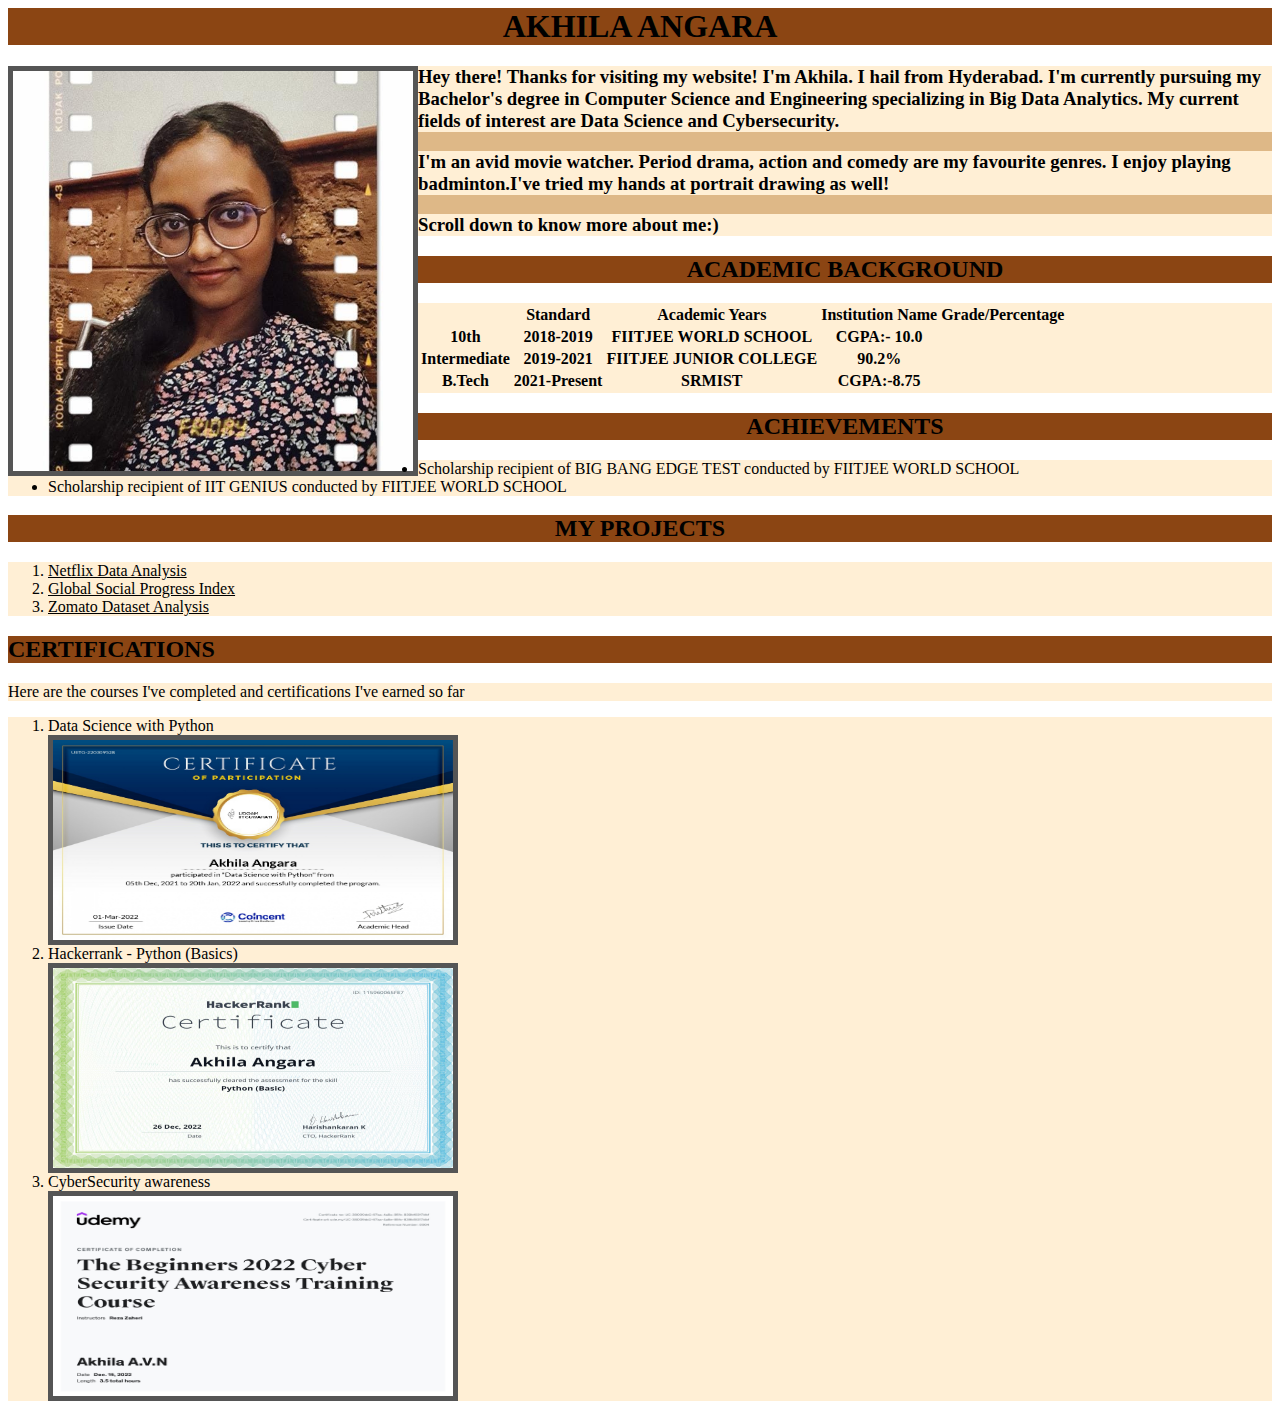
<file: index.html>
<! DOCTYPE html>
<html lang="en-US">
<head>
<meta charset="utf-8"/>
<meta name="viewport" content="width=device-width"/>
<title>Akhila Angara</title>
<style>
h1{
background-color: rgb(139,69,19);
font-color: rgb(250, 235, 215);
font-family: Lucida Console;}
p{
background-color:rgb(255,239,213);
font-color: rgb(250, 235, 215);
font-family: Papyrus;}
h2{
background-color: rgb(139,69,19);
font-color: rgb(250, 235, 215);
font-family: Lucida Console;}
h3{
background-color: rgb(222,184,135);
font-color: rgb(250, 235, 215);
font-family: Lucida Console;}
img {
  border: 5px solid #555;
background-color:rgb(222,184,135);}
 a:link{
color: rgb(0, 0, 0);}
a:visited{
color: rgb(47, 79, 79);}

a:hover{
color: rgb(112, 128, 144);}
table{
background-color:rgb(255,239,213);
font-color: rgb(139,69,19);
font-family: Papyrus;}
ul{
background-color:rgb(255,239,213);
font-color: rgb(139,69,19);
font-family: Papyrus;}
ol{
background-color:rgb(255,239,213);
font-color: rgb(139,69,19);
font-family: Papyrus;}


</style>
</head>
  <body>
<h1 align="center">AKHILA ANGARA</h1>
<img src="./WhatsApp Image 2023-01-21 at 22.44.48.jpeg" width="400" height="400" style="float:left"/>
<h3><p>Hey there! Thanks for visiting my website! I'm Akhila. I hail from Hyderabad. I'm currently pursuing my Bachelor's 
degree in Computer Science and Engineering specializing in Big Data Analytics. My current fields of interest are Data
Science and Cybersecurity.</p>

<p>I'm an avid movie watcher. Period drama, action and comedy are my favourite genres. I enjoy playing badminton.I've 
tried my hands at portrait drawing as well!</p>

<p>Scroll down to know more about me:)</p>
</h3>

<h2 align="center">ACADEMIC BACKGROUND</h2>
<p>
<table>
<tr>
<th>
<th>Standard</th>
<th>Academic Years</th>
<th> Institution Name</th>
<th> Grade/Percentage</th>
</tr>
<tr>
<th> 10th</th>
<th>2018-2019</th>
<th> FIITJEE WORLD SCHOOL</th>
<th>CGPA:- 10.0</th>
</tr>
<tr>
<th> Intermediate</th>
<th>2019-2021</th>
<th>FIITJEE JUNIOR COLLEGE</th>
<th>90.2%</th>
</tr>
<tr>
<th>B.Tech</th>
<th>2021-Present</th>
<th>SRMIST</th>
<th>CGPA:-8.75</th>
</tr>
</table>
</p>
<h2 align="center"> ACHIEVEMENTS</h2>
<ul>
<li> Scholarship recipient of BIG BANG EDGE TEST conducted by FIITJEE WORLD SCHOOL</li>
<li> Scholarship recipient of IIT GENIUS conducted by FIITJEE WORLD SCHOOL</li>
</ul>

<h2 align="center">MY PROJECTS</h2>
<ol>
<li><a href="https://github.com/akhila-haritha/Data-Analytics-with-Python/blob/main/Netflix_Data_preprocessing_%26_Data_Visualization2.ipynb">Netflix Data Analysis </a></li>
<li><a href="https://github.com/akhila-haritha/Data-Analytics-with-Python/blob/main/Global_Social_Progress_Index.ipynb">Global Social Progress Index</a></li>
<li><a href="https://github.com/akhila-haritha/Data-Analytics-with-Python/blob/main/Zomato_Dataset_Analysis.ipynb">Zomato Dataset Analysis</a></li>
</ol>

<h2 align="left">CERTIFICATIONS</h2>
<p>Here are the courses I've completed and certifications I've earned so far</p>
<ol>
<li>Data Science with Python</li>
<img src="./Akhila_Dec_2021_participation_15243 (1)_page-0001.jpg" width="400" height="200"/>
<li>Hackerrank - Python (Basics)</li>
<img src="./download.png" width="400" height="200"/>
<li>CyberSecurity awareness</li>
<img src="./The beginner 2022 cyber security awareness training course_page-0001.jpg" width="400" height="200"/>
</ol>
</body>
</html>
</file>
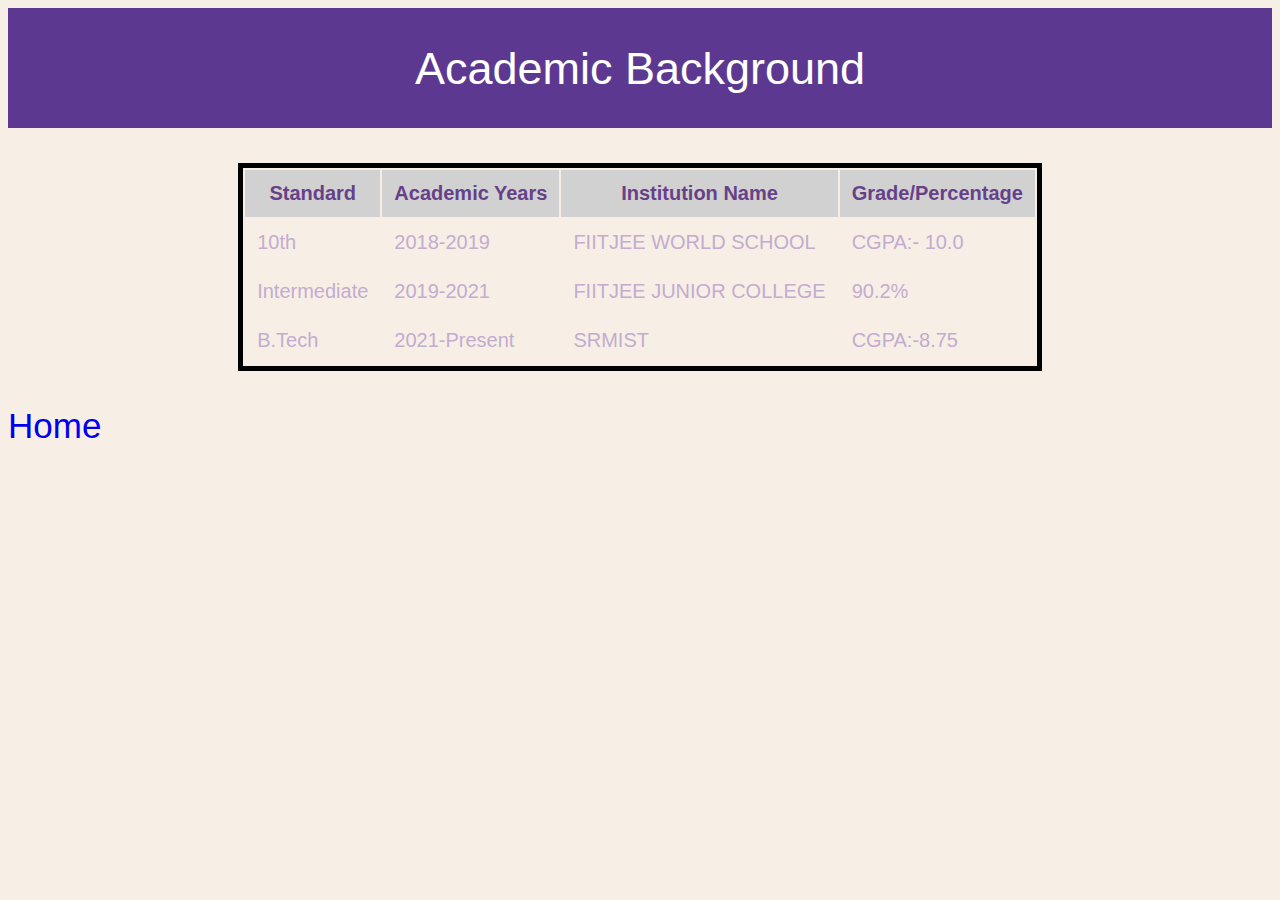
<file: academic_bckng.htm>
<!DOCTYPE html>
<html lang="en-US">
<head>
<meta charset="utf-8"/>
<meta name="viewport" content="width=device-width"/>
<title>Academic Background</title>
<style>
.H1{
	height:50px;
	background-color:#5D3891;
	text-align:center;
	color: white;
	font-size:45px;
	font-family: sans-serif,Tahoma;
	padding:35px;}
.H2{
	height:;
	background-color:;
	text-align:;
}

.button1{
	border:none;
	font-size:40px;
	font-family:sans-serif,Tahoma;
	padding:20px;
	text-align:center;
	display:inline-block;
}
.button1:hover{
	border:;
	font-size:;
	padding:;
	text-align:;
	display:;

}

.center {
  margin-left: auto;
  margin-right: auto;
}

img{
	border: 15px #C3ACD0;
	backgorund-color:;
	height:400px;
	width:400px;
}

h1{
	font-size:;
	font-family:sans-serif, Trbuchet MS;
	color:;
}


h2{
	font-size:;
	font-family:;
	color:;
}


h3{
	font-size:;
	font-family:;
	color:;
}


h4{
	font-size:;
	font-family:;
	color:;
}


h5{
	font-size:;
	font-family:;
	color:;
}


h6{
	font-size:;
	font-family:;
	color:;
}

a:link{
	color:;
	text-decoration:none;
}
a:visited{
	color:;
	text-decoration:none;
}

a:hover{
	color:;
	text-decoration:none;
}
p{
	font-size:35px;
	font-family:sans-serif, Trbuchet;
	color:#C3ACD0;
}
table{
	border-style:none;
	border-color:#F8CBA6;
	border:5px solid;
	}

th,td{
	padding-top:12px;
	padding-bottom:12px;
	padding-left:12px;
	padding-right:12px;
	font-family:sans-serif, verdana;
	font-size:20px;
	color:#C3ACD0;

}

th:hover{
	color:#674188;
	font-family:monospace, Lucida Console;
	font-size:22px;
}

th{
	background-color:#D1D1D1;
	color:#674188;
}
th:hover{
	background-color:#C9CCD5;
}

</style>
</head>
<body style="background-color:#F7EFE5;">
	<div class="H1">Academic Background</div>
	<p></p>


<table class="center">
<tr>
<th>Standard</th>
<th>Academic Years</th>
<th> Institution Name</th>
<th> Grade/Percentage</th>
</tr>
<tr>
<td> 10th</td>
<td>2018-2019</td>
<td> FIITJEE WORLD SCHOOL</td>
<td>CGPA:- 10.0</td>
</tr>
<tr>
<td> Intermediate</td>
<td>2019-2021</td>
<td>FIITJEE JUNIOR COLLEGE</td>
<td>90.2%</td>
</tr>
<tr>
<td>B.Tech</td>
<td>2021-Present</td>
<td>SRMIST</td>
<td>CGPA:-8.75</td>
</tr>
</table>
<p><a href="./index.htm" class="button">Home</a></p>
</file>
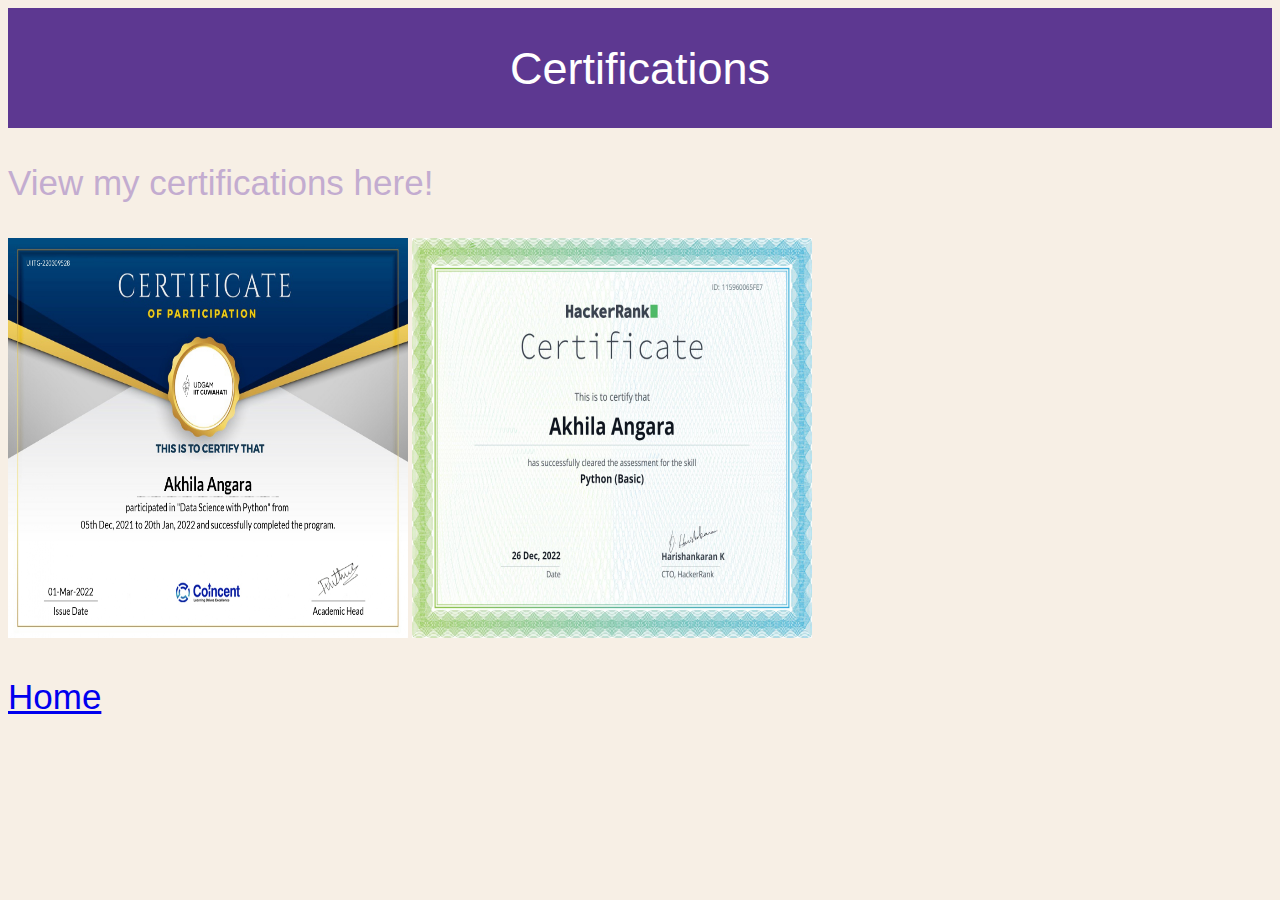
<file: cert.htm>
<!DOCTYPE html>
<html lang="en-US">
<head>
<meta charset="utf-8"/>
<meta name="viewport" content="width=device-width"/>
<title>Certifications</title>
<style>
.H1{
	height:50px;
	background-color:#5D3891;
	text-align:center;
	color: white;
	font-size:45px;
	font-family: sans-serif,Tahoma;
	padding:35px;}
.H2{
	height:;
	background-color:;
	text-align:;
}

.button1{
	border:none;
	font-size:40px;
	font-family:sans-serif,Tahoma;
	padding:20px;
	text-align:center;
	display:inline-block;
}
.button1:hover{
	border:;
	font-size:;
	padding:;
	text-align:;
	display:;

}

.center {
  margin-left: auto;
  margin-right: auto;
}

img{
	border: 15px #C3ACD0;
	backgorund-color:;
	height:400px;
	width:400px;
}

h1{
	font-size:;
	font-family:sans-serif, Trbuchet MS;
	color:;
}


h2{
	font-size:;
	font-family:;
	color:;
}


h3{
	font-size:;
	font-family:;
	color:;
}


h4{
	font-size:;
	font-family:;
	color:;
}


h5{
	font-size:;
	font-family:;
	color:;
}


h6{
	font-size:;
	font-family:;
	color:;
}

a:link{
	color:;
}
a:visited{
	color:;
}

a:hover{
	color:;
}
p{
	font-size:35px;
	font-family:sans-serif, Trbuchet;
	color:#C3ACD0;
}
table{
	border-style:none;
	border-color:#F8CBA6;
	border:5px solid;
	}

th,td{
	padding-top:12px;
	padding-bottom:12px;
	padding-left:12px;
	padding-right:12px;
	font-family:sans-serif, verdana;
	font-size:20px;
	color:#C3ACD0;

}

th:hover{
	color:#674188;
	font-family:monospace, Lucida Console;
	font-size:22px;
}

th{
	background-color:#D1D1D1;
	color:#674188;
}
th:hover{
	background-color:#C9CCD5;
}

</style>
</head>
<body style="background-color:#F7EFE5;">
	<div class="H1">Certifications</div>
	<p>View my certifications here!</p>
	<img src="./Akhila_Dec_2021_participation_15243 (1)_page-0001.jpg"/>
	<img src="./download.png"/></p>
	<p><a href="./index.htm" class="button">Home</a></p>
</body>
</html>
</file>
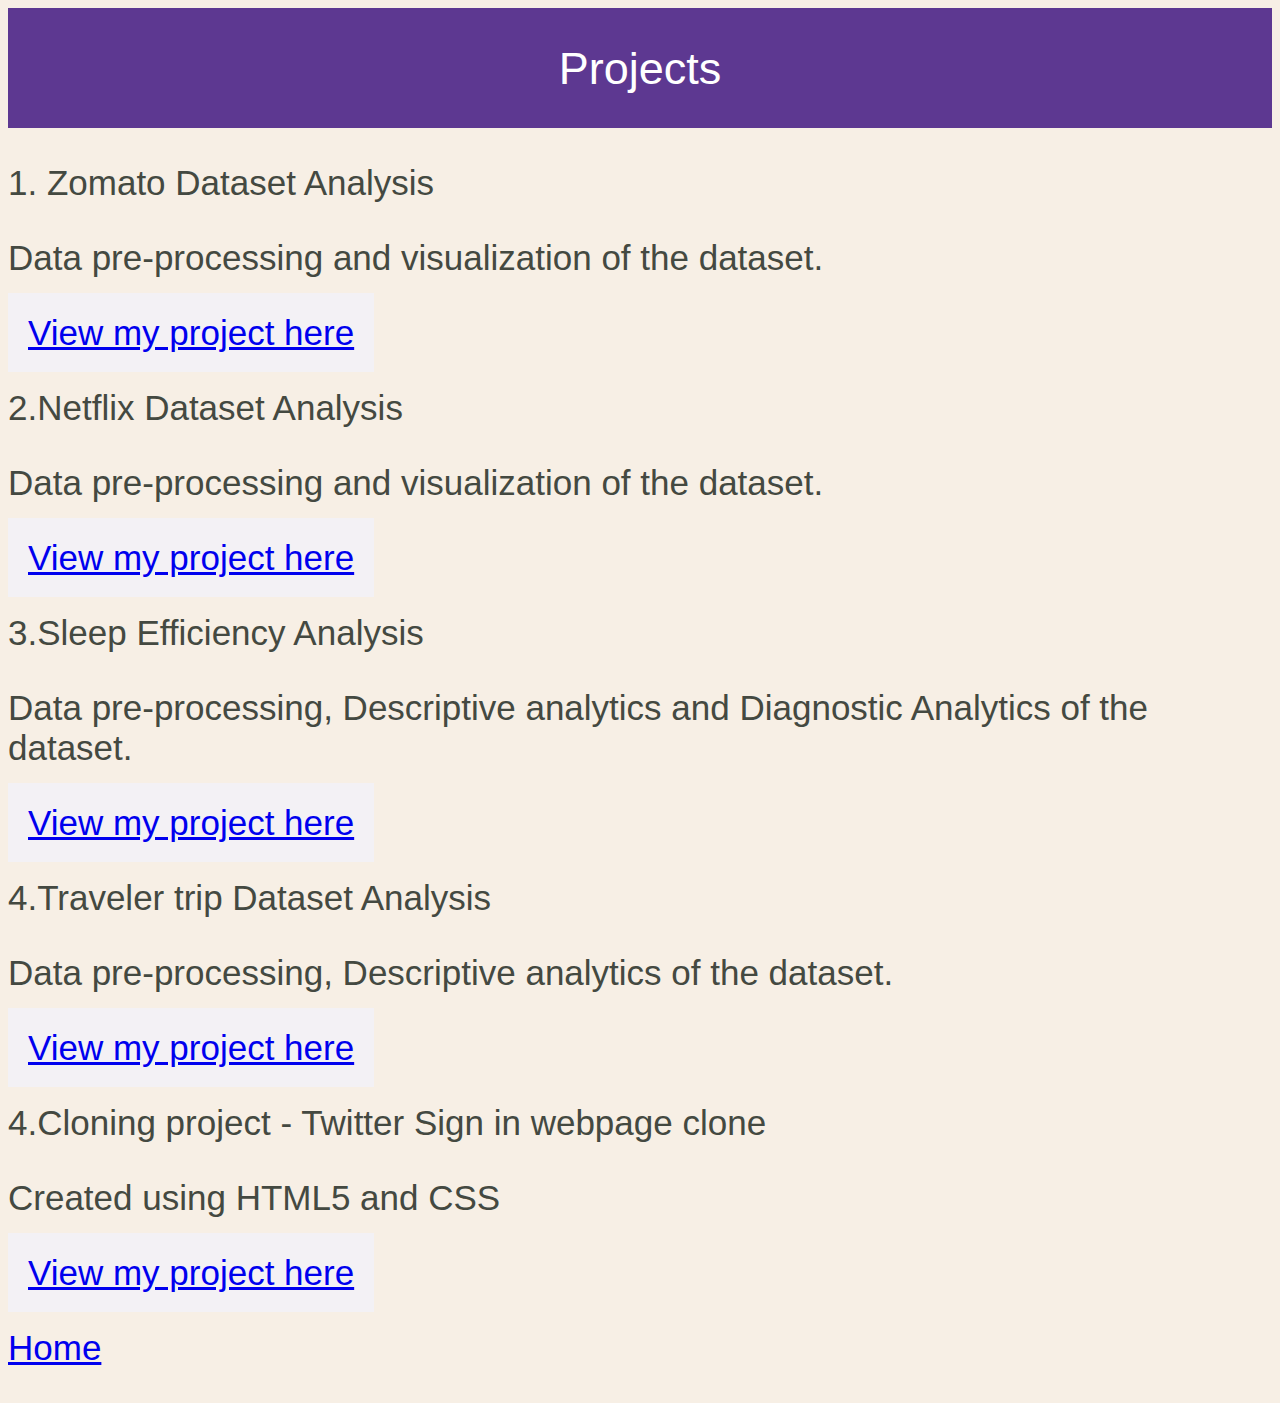
<file: proj.htm>
<!DOCTYPE html>
<html lang="en-US">
<head>
<meta charset="utf-8"/>
<meta name="viewport" content="width=device-width"/>
<title>Projects</title>
<style>
.H1{
	height:50px;
	background-color:#5D3891;
	text-align:center;
	color: white;
	font-size:45px;
	font-family: sans-serif,Tahoma;
	padding:35px;}
.H2{
	height:;
	background-color:;
	text-align:;
}

.button1{
	border:none;
	font-size:40px;
	font-family:sans-serif,Tahoma;
	padding:20px;
	text-align:center;
	display:inline-block;
}
.button1:hover{
	border:;
	font-size:;
	padding:;
	text-align:;
	display:;

}

.center {
  margin-left: auto;
  margin-right: auto;
}

img{
	border: 15px #C3ACD0;
	backgorund-color:;
	height:400px;
	width:400px;
}

h1{
	font-size:;
	font-family:sans-serif, Trbuchet MS;
	color:;
}


h2{
	font-size:;
	font-family:;
	color:;
}


h3{
	font-size:;
	font-family:;
	color:;
}


h4{
	font-size:;
	font-family:;
	color:;
}


h5{
	font-size:;
	font-family:;
	color:;
}


h6{
	font-size:;
	font-family:;
	color:;
}

a:link{
	color:;
}
a:visited{
	color:;
}

a:hover{
	color:;
}
p{
	font-size:35px;
	font-family:sans-serif, Trbuchet;
	color:#444941;
}
table{
	border-style:none;
	border-color:#F8CBA6;
	border:5px solid;
	}

th,td{
	padding-top:12px;
	padding-bottom:12px;
	padding-left:12px;
	padding-right:12px;
	font-family:sans-serif, verdana;
	font-size:20px;
	color:#C3ACD0;

}

th:hover{
	color:#674188;
	font-family:monospace, Lucida Console;
	font-size:22px;
}

th{
	background-color:#D1D1D1;
	color:#674188;
}
th:hover{
	background-color:#C9CCD5;
}

</style>
</head>
<body style="background-color:#F7EFE5;">
	<div class="H1">Projects</div>
	<p>1. Zomato Dataset Analysis</p>
	<p> Data pre-processing and visualization of the dataset.</p><p>
	<a href="https://github.com/akhila-haritha/Data-Analytics-with-Python/blob/main/Zomato_Dataset_Analysis.ipynb" class="button" style="background-color:#F3F1F5;padding:20px;">View my project here</a></p>
	<p>2.Netflix Dataset Analysis</p>
	<p>Data pre-processing and visualization of the dataset.</p><p>
		<a href="https://github.com/akhila-haritha/Data-Analytics-with-Python/blob/main/Netflix_Data_preprocessing_%26_Data_Visualization2.ipynb" class="button" style="background-color:#F3F1F5;padding:20px;">View my project here</a></p>
	<p>3.Sleep Efficiency Analysis</p>
	<p>Data pre-processing, Descriptive analytics and Diagnostic Analytics of the dataset.</p>
		<p><a href="https://github.com/akhila-haritha/Data-Analytics-with-Python/blob/main/Sleep%20efficiency%20-%20preprocessing%20%26%20visualization.ipynb" class="button" style="background-color:#F3F1F5;padding:20px;">View my project here</a></p>
	<p>4.Traveler trip Dataset Analysis</p>
	<p>Data pre-processing, Descriptive analytics of the dataset.</p>
		<p><a href="https://github.com/akhila-haritha/Data-Analytics-with-Python/blob/main/Traveler_Trip_Dataset_Kaggle_Data_preprocessing_%26_Descriptive_Analytics%20(1).ipynb" style="background-color:#F3F1F5;padding:20px;">View my project here</a></p>
	<p>4.Cloning project - Twitter Sign in webpage clone</p>
	<p>Created using HTML5 and CSS</p>
		<p><a href="https://akhila-haritha.github.io/akhilaangara-twittersignin.github.io/" style="background-color:#F3F1F5;padding:20px;">View my project here</a></p>

	<p><a href="./index.htm">Home</a></p>
	</body>
	</html>
</file>
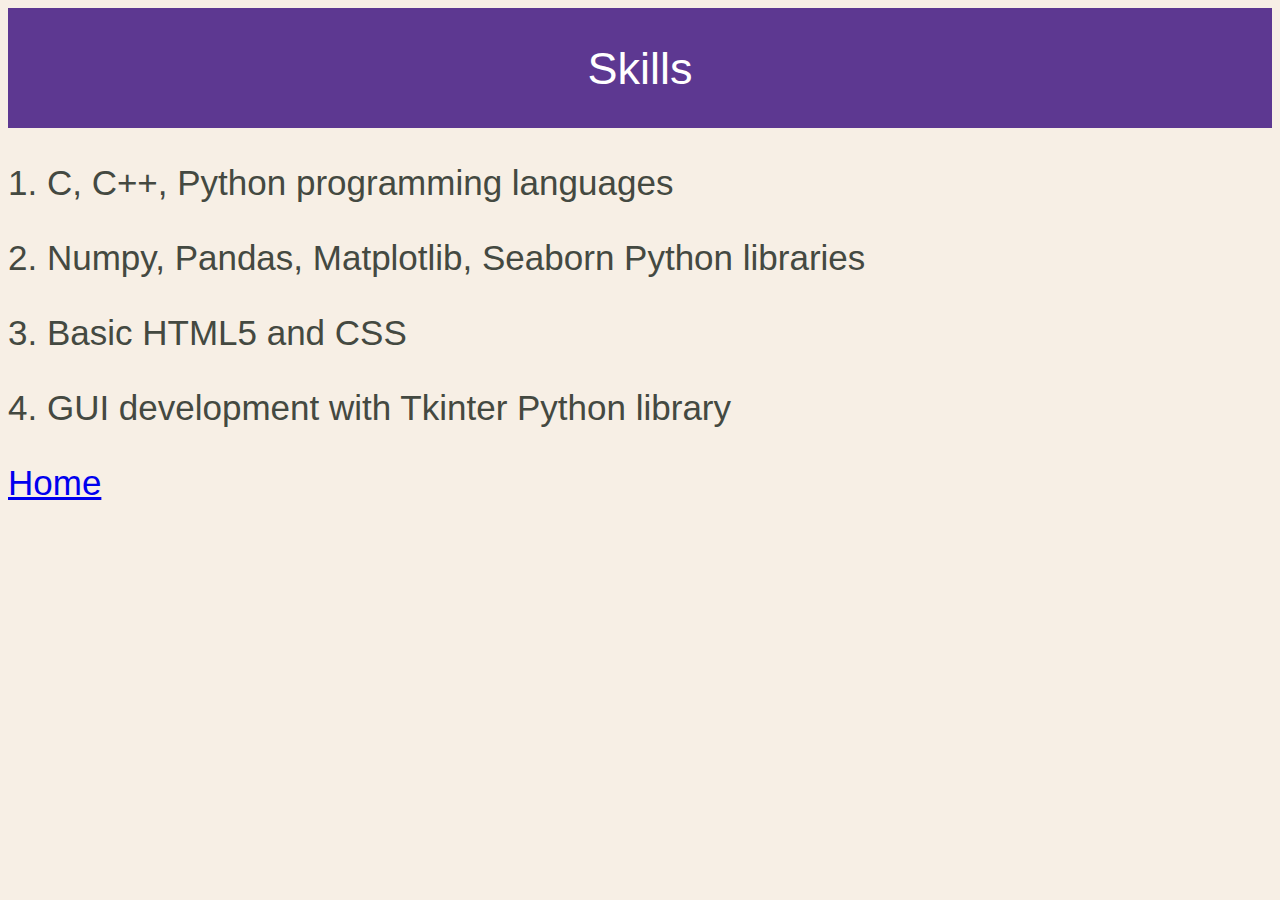
<file: skills.htm>
<!DOCTYPE html>
<html lang="en-US">
<head>
<meta charset="utf-8"/>
<meta name="viewport" content="width=device-width"/>
<title>Skills</title>
<style>
.H1{
	height:50px;
	background-color:#5D3891;
	text-align:center;
	color: white;
	font-size:45px;
	font-family: sans-serif,Tahoma;
	padding:35px;}
.H2{
	height:;
	background-color:;
	text-align:;
}

.button1{
	border:none;
	font-size:40px;
	font-family:sans-serif,Tahoma;
	padding:20px;
	text-align:center;
	display:inline-block;
}
.button1:hover{
	border:;
	font-size:;
	padding:;
	text-align:;
	display:;

}

.center {
  margin-left: auto;
  margin-right: auto;
}

img{
	border: 15px #C3ACD0;
	backgorund-color:;
	height:400px;
	width:400px;
}

h1{
	font-size:;
	font-family:sans-serif, Trbuchet MS;
	color:;
}


h2{
	font-size:;
	font-family:;
	color:;
}


h3{
	font-size:;
	font-family:;
	color:;
}


h4{
	font-size:;
	font-family:;
	color:;
}


h5{
	font-size:;
	font-family:;
	color:;
}


h6{
	font-size:;
	font-family:;
	color:;
}

a:link{
	color:;
}
a:visited{
	color:;
}

a:hover{
	color:;
}
p{
	font-size:35px;
	font-family:sans-serif, Trbuchet;
	color:#444941;
}
table{
	border-style:none;
	border-color:#F8CBA6;
	border:5px solid;
	}

th,td{
	padding-top:12px;
	padding-bottom:12px;
	padding-left:12px;
	padding-right:12px;
	font-family:sans-serif, verdana;
	font-size:20px;
	color:#C3ACD0;

}

th:hover{
	color:#674188;
	font-family:monospace, Lucida Console;
	font-size:22px;
}

th{
	background-color:#D1D1D1;
	color:#674188;
}
th:hover{
	background-color:#C9CCD5;
}

</style>
</head>
<body style="background-color:#F7EFE5;">
	<div class="H1">Skills</div>
	<p>1. C, C++, Python programming languages</p>
	<p>2. Numpy, Pandas, Matplotlib, Seaborn Python libraries</p>
	<p>3. Basic HTML5 and CSS</p>
	<p>4. GUI development with Tkinter Python library</p>
	<p></p>
	<p><a href="./index.htm">Home</a></p>
</body>
</html>
</file>
